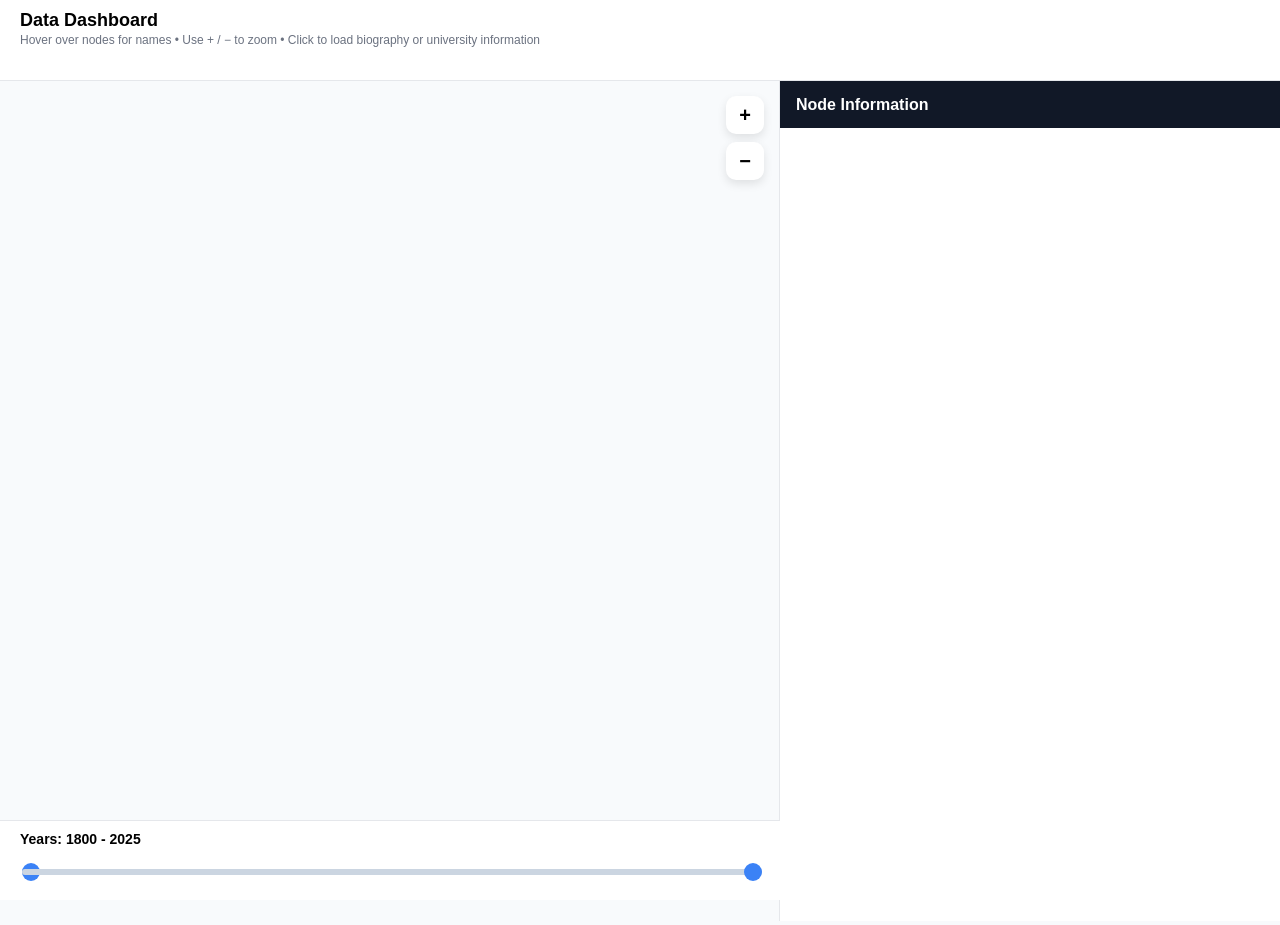
<file: index.html>
<!DOCTYPE html>
<html lang="en">
<head>
<meta charset="UTF-8">
<title>Data Dashboard</title>

<script src="https://d3js.org/d3.v7.min.js"></script>

<link rel="stylesheet" href="format1.css">

</head>

<body>

<div id="header">
  <h1>Data Dashboard</h1>
  <p>Hover over nodes for names • Use + / − to zoom • Click to load biography or university information</p>
</div>


<div id="layout">

  <!-- GRAPH -->
  <div id="graphContainer">

    <svg></svg>

    <!-- ZOOM BUTTONS -->
    <div id="zoomControls">
      <button class="zoomBtn" id="zoomIn">+</button>
      <button class="zoomBtn" id="zoomOut">−</button>
    </div>

  </div>


  <!-- BIO -->
  <div id="bioPanel">

    <div id="bioHeader">
      Node Information
    </div>

    <iframe id="bioFrame"></iframe>

  </div>


</div>



<!-- TIMELINE -->
<div id="timeline">

  <div id="yearDisplay">
    Years:
    <span id="minYear">1800</span>
    -
    <span id="maxYear">2025</span>
  </div>


  <div class="sliderContainer">

    <input 
      type="range"
      id="yearStart"
      min="1800"
      max="2025"
      value="1800">


    <input 
      type="range"
      id="yearEnd"
      min="1800"
      max="2025"
      value="2025">

  </div>

</div>



<script src="networkgraph.js"></script>

</body>
</html>
</file>
<file: format1.css>
:root{
  --bg:#f8fafc;
  --blue:#3b82f6;
  --orange:#f59e0b;
  --red:#ef4444;
  --text:#111827;
  --muted:#6b7280;
}

body{
  margin:0;
  font-family:-apple-system,BlinkMacSystemFont,"Segoe UI",Roboto,sans-serif;
  background:var(--bg);
  overflow:hidden;
}

/* HEADER */
#header{
  height:60px;
  padding:10px 20px;
  background:white;
  border-bottom:1px solid #e5e7eb;
}
#header h1{margin:0;font-size:18px;}
#header p{margin:2px 0 0;font-size:12px;color:var(--muted);}

/* LAYOUT */
#layout{
  display:flex;
  height:calc(100vh - 60px);
}

/* GRAPH PANEL */
#graphContainer{
  flex:1;
  position:relative;
  background:var(--bg);
}

svg{
  width:100%;
  height:100%;
}

/* ZOOM BUTTONS */
#zoomControls{
  position:absolute;
  right:15px;
  top:15px;
  display:flex;
  flex-direction:column;
  gap:8px;
}

.zoomBtn{
  width:38px;
  height:38px;
  border:none;
  border-radius:10px;
  background:white;
  font-size:20px;
  font-weight:bold;
  cursor:pointer;
  box-shadow:0 4px 10px rgba(0,0,0,.1);
}
.zoomBtn:hover{
  background:#f1f5f9;
}

/* BIO PANEL */
#bioPanel{
  width:500px;
  border-left:1px solid #e5e7eb;
  background:white;
  display:flex;
  flex-direction:column;
}

#bioHeader{
  height:50px;
  display:flex;
  align-items:center;
  padding:0 16px;
  background:#111827;
  color:white;
  font-weight:600;
}

#bioFrame{
  width:100%;
  height:100%;
  border:none;
}

/* GRAPH ELEMENTS */
.node{
  stroke:white;
  stroke-width:1.5px;
  cursor:grab;
}
.link{
  stroke:#cbd5e1;
  stroke-opacity:.7;
}
.label{
  font-size:13px;
  fill:#111827;
  pointer-events:none;
  opacity:0;
}

/* TIMELINE */

#timeline{
  position:fixed;
  bottom:0;
  left:0;
  width:calc(100% - 500px);
  height:80px;
  background:white;
  border-top:1px solid #e5e7eb;
  padding:10px 20px;
  box-sizing:border-box;
  z-index:100;
}


#yearDisplay{
  font-size:14px;
  font-weight:600;
  margin-bottom:8px;
}


/* SLIDER AREA */

.sliderContainer{
  position:relative;
  height:30px;
}


/* BOTH SLIDERS OVERLAP */

.sliderContainer input[type="range"]{
  position:absolute;
  left:0;
  top:0;
  width:100%;
  height:30px;

  background:none;
  pointer-events:none;
  appearance:none;
  -webkit-appearance:none;
}


/* TRACK */

.sliderContainer input[type="range"]::-webkit-slider-runnable-track{
  height:6px;
  background:#cbd5e1;
  border-radius:5px;
}


/* THUMB - CHROME / EDGE / SAFARI */

.sliderContainer input[type="range"]::-webkit-slider-thumb{
  appearance:none;
  -webkit-appearance:none;

  width:18px;
  height:18px;

  margin-top:-6px;

  border-radius:50%;
  background:#3b82f6;

  cursor:pointer;

  pointer-events:auto;
}


/* THUMB - FIREFOX */

.sliderContainer input[type="range"]::-moz-range-track{
  height:6px;
  background:#cbd5e1;
  border-radius:5px;
}


.sliderContainer input[type="range"]::-moz-range-thumb{
  width:18px;
  height:18px;

  border-radius:50%;
  background:#3b82f6;

  cursor:pointer;

  pointer-events:auto;
}
</file>
